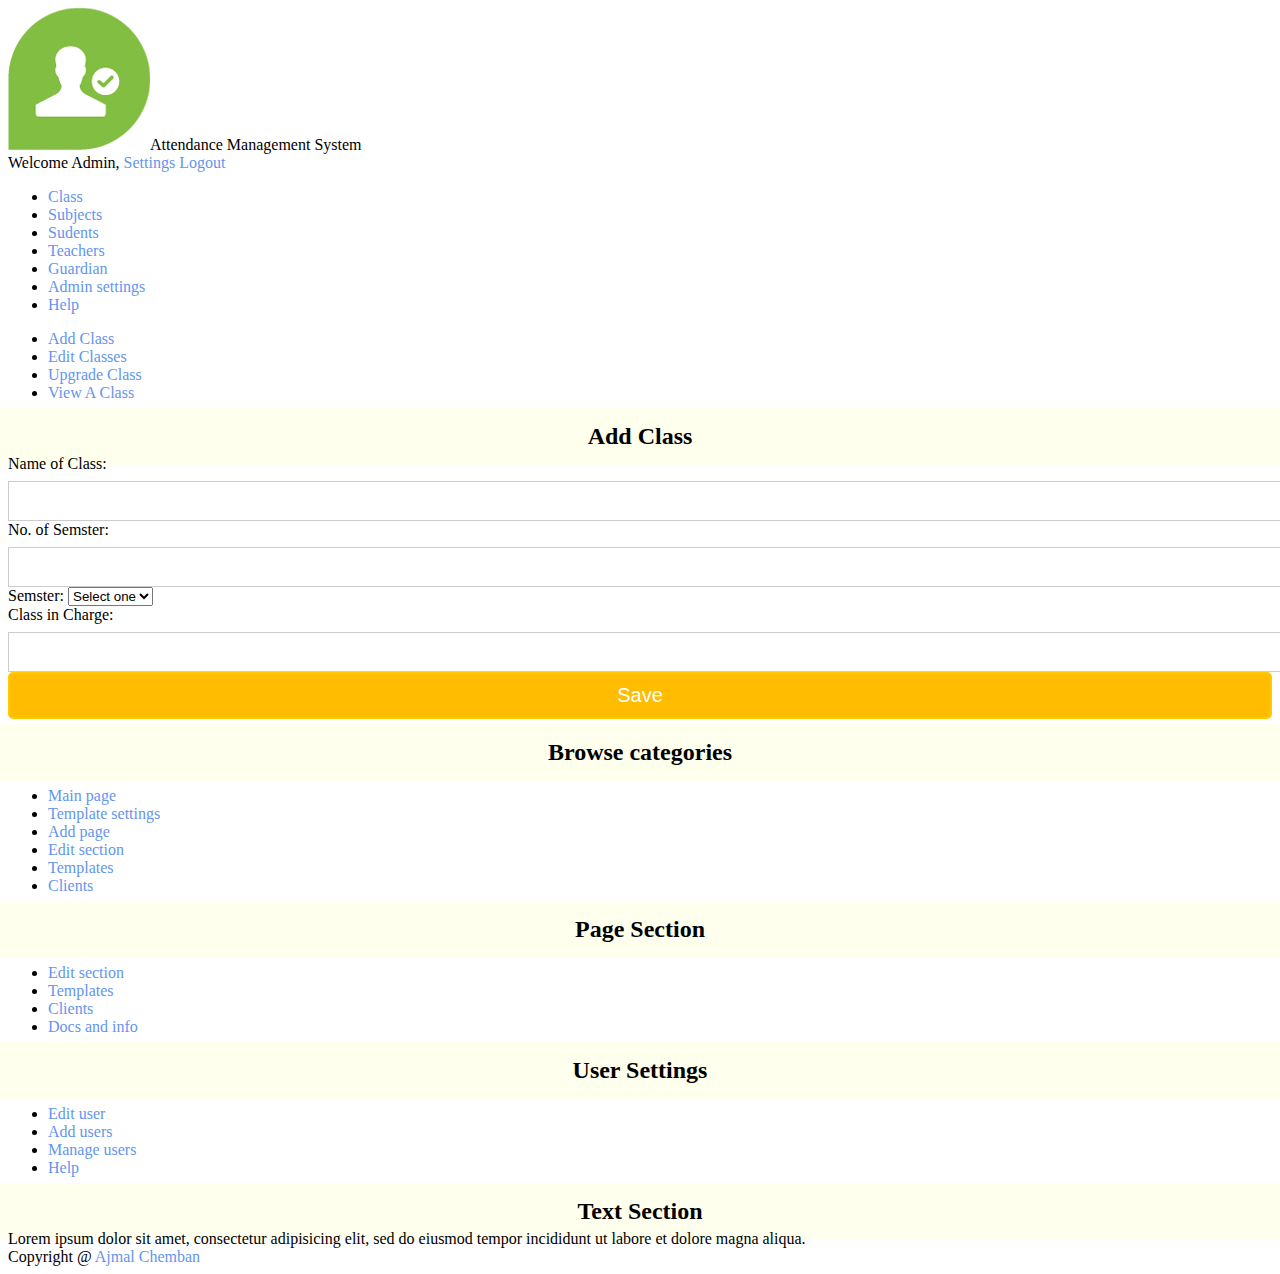
<file: index.html>
<!DOCTYPE html PUBLIC "-//W3C//DTD XHTML 1.0 Transitional//EN" "http://www.w3.org/TR/xhtml1/DTD/xhtml1-transitional.dtd">
<html xmlns="http://www.w3.org/1999/xhtml">
<head>
<meta http-equiv="Content-Type" content="text/html; charset=utf-8" />
<title>Attendance Management System</title>
<link rel="shortcut icon" href="favicon.ico">
<link rel="stylesheet" type="text/css" href="style.css" />
<link href='http://fonts.googleapis.com/css?family=Belgrano' rel='stylesheet' type='text/css'>
<!-- jQuery file -->
<script src="js/jquery.min.js"></script>
<script src="js/jquery.tabify.js" type="text/javascript" charset="utf-8"></script>
<script type="text/javascript">
var $ = jQuery.noConflict();
$(function() {
$('#tabsmenu').tabify();
$('#submenu').tabify();
$(".toggle_container").hide(); 
$(".trigger").click(function(){
	$(this).toggleClass("active").next().slideToggle("slow");
	return false;
});
});
</script>

</head>

<body>
<div id="header1">
<div id="header-text">
<img src="images/easy-checkin-icon.png" id="header-img"/>Attendance Management System</div>
  <div class="header_right">Welcome Admin, <a href="#" class="settings">Settings</a> <a href="#" class="logout">Logout</a> </div>

</div>
<div id="panelwrap">
  	
	<div class="header">
  
    
    <div class="menu">
    <ul>
    <li><a href="#" class="selected">Class</a></li>
    <li><a href="subject.html">Subjects</a></li>
    <li><a href="#">Sudents</a></li>
    <li><a href="#">Teachers</a></li>
    <li><a href="#">Guardian</a></li>
    <li><a href="#">Admin settings</a></li>
    <li><a href="#">Help</a></li>
    </ul>
    </div>
    
    </div>
    
    <div class="submenu" id="submenu">
    <ul>
    <li class="active"><a href="#Addclass">Add Class</a></li>
    <li><a href="#Editclass">Edit Classes</a></li>
    <li><a href="#Upclass">Upgrade Class</a></li>
    <li><a href="#">View A Class</a></li>
    </ul>
    </div>                     
    <div class="center_content">  
 
    <div id="right_wrap">
    <div id="right_content">             
     
                    
 <div id="Addclass" class="tabcontent">
        <h2>Add Class</h2>
        <div class="form">
            
            <div class="form_row">
            <label>Name of Class:</label>
            <input type="text" class="form_input" name="" />
            </div>
             
            <div class="form_row">
            <label>No. of Semster:</label>
            <input type="text" class="form_input" name="" />
            </div>
            
            <div class="form_row">
            <label>Semster:</label>
            <select class="form_select" name="">
            <option>Select one</option>
            </select>
            </div>
            
             <div class="form_row">
            <label>Class in Charge:</label>
            <input type="text" class="form_input" name="" />
            </div>
            <div class="form_row">
            <input type="submit" class="form_submit" value="Save" />
            </div> 
            <div class="clear"></div>
        </div>
    </div>
    <div id="Upclass" class="tabcontent">
        <h2>Upgrade Class</h2>
        <div class="form">
            
            <div class="form_row">
            <label>Name of Class:</label>
            <input type="text" class="form_input" name="" />
            </div>
             
            <div class="form_row">
            <label>Target Class:</label>
            <input type="text" class="form_input" name="" />
            </div>
            
            <div class="form_row">
            <input type="submit" class="form_submit" value="Upgrade" />
            </div> 
            <div class="clear"></div>
        </div>
    </div>
    <div id="Editclass" class="tabcontent">
    <h2>Class Details</h2>
                       
<table id="rounded-corner">
    <thead>
    	<tr>
        	<th></th>
            <th>Product</th>
            <th>Details</th>
            <th>Price</th>
            <th>Date</th>
            <th>Category</th>
            <th>User</th>
            <th>Edit</th>
            <th>Delete</th>
        </tr>
    </thead>
        <tfoot>
    	<tr>
        	<td colspan="12">Lorem ipsum dolor sit amet, consectetur adipisicing elit, sed do eiusmod tempor incididunt ut.</td>
        </tr>
    </tfoot>
    <tbody>
    	<tr class="odd">
        	<td><input type="checkbox" name="" /></td>
            <td>Box Software</td>
            <td>Lorem ipsum dolor sit amet consectetur</td>
            <td>45$</td>
            <td>10/04/2011</td>
            <td>web design</td>
            <td>Alex</td>
            <td><a href="#"><img src="images/edit.png" alt="" title="" border="0" /></a></td>
            <td><a href="#"><img src="images/trash.gif" alt="" title="" border="0" /></a></td>
        </tr>
    	<tr class="even">
        	<td><input type="checkbox" name="" /></td>
            <td>Trial Software</td>
            <td>Lorem ipsum dolor sit amet consectetur</td>
            <td>155$</td>
            <td>12/04/2011</td>
            <td>web design</td>
            <td>Carrina</td>
            <td><a href="#"><img src="images/edit.png" alt="" title="" border="0" /></a></td>
            <td><a href="#"><img src="images/trash.gif" alt="" title="" border="0" /></a></td>
        </tr>
    	<tr class="odd">
        	<td><input type="checkbox" name="" /></td>
            <td>Hosting Pack</td>
            <td>Lorem ipsum dolor sit amet consectetur</td>
            <td>45$</td>
            <td>10/04/2011</td>
            <td>web design</td>
            <td>Alex</td>
            <td><a href="#"><img src="images/edit.png" alt="" title="" border="0" /></a></td>
            <td><a href="#"><img src="images/trash.gif" alt="" title="" border="0" /></a></td
        ></tr>
    	<tr class="even">
        	<td><input type="checkbox" name="" /></td>
            <td>Duo Software</td>
            <td>Lorem ipsum dolor sit amet consectetur</td>
            <td>745$</td>
            <td>10/04/2011</td>
            <td>web design</td>
            <td>Alex</td>
            <td><a href="#"><img src="images/edit.png" alt="" title="" border="0" /></a></td>
            <td><a href="#"><img src="images/trash.gif" alt="" title="" border="0" /></a></td
        ></tr>
    	<tr class="odd">
        	<td><input type="checkbox" name="" /></td>
            <td>Alavasti Software</td>
            <td>Lorem ipsum dolor sit amet consectetur</td>
            <td>45$</td>
            <td>10/04/2011</td>
            <td>web design</td>
            <td>John</td>
            <td><a href="#"><img src="images/edit.png" alt="" title="" border="0" /></a></td>
            <td><a href="#"><img src="images/trash.gif" alt="" title="" border="0" /></a></td
        ></tr>
    	<tr class="even">
        	<td><input type="checkbox" name="" /></td>
            <td>Box Software</td>
            <td>Lorem ipsum dolor sit amet consectetur</td>
            <td>45$</td>
            <td>10/04/2011</td>
            <td>web design</td>
            <td>Doe</td>
            <td><a href="#"><img src="images/edit.png" alt="" title="" border="0" /></a></td>
            <td><a href="#"><img src="images/trash.gif" alt="" title="" border="0" /></a></td
        ></tr>
  
        
    </tbody>
</table>

	<div class="form_sub_buttons">
	<a href="#" class="button green">Edit selected</a>
    <a href="#" class="button red">Delete selected</a>
    </div>
  </div>
  
  
    

    
     
      
     </div>
     </div><!-- end of right content-->
                     
                    
    <div class="sidebar" id="sidebar">
    <h2>Browse categories</h2>
    
        <ul>
            <li><a href="#" class="selected">Main page</a></li>
            <li><a href="#">Template settings</a></li>
            <li><a href="#">Add page</a></li>
            <li><a href="#">Edit section</a></li>
            <li><a href="#">Templates</a></li>
            <li><a href="#">Clients</a></li>
        </ul>
        
    <h2>Page Section</h2>
    
        <ul>
            <li><a href="#">Edit section</a></li>
            <li><a href="#">Templates</a></li>
            <li><a href="#">Clients</a></li>
            <li><a href="#">Docs and info</a></li>
        </ul> 
        
    <h2>User Settings</h2>
    
        <ul>
            <li><a href="#">Edit user</a></li>
            <li><a href="#">Add users</a></li>
            <li><a href="#">Manage users</a></li>
            <li><a href="#">Help</a></li>
        </ul>   
         
    <h2>Text Section</h2> 
    <div class="sidebar_section_text">
Lorem ipsum dolor sit amet, consectetur adipisicing elit, sed do eiusmod tempor incididunt ut labore et dolore magna aliqua.
    </div>         
    
    </div>             
    
    
    <div class="clear"></div>
    </div> <!--end of center_content-->
    
    <div class="footer">
Copyright @ <a href="htpp://csstemplatesmarket.com" target="_blank">Ajmal Chemban</a>
</div>

</div>

</body>
</html>
</file>
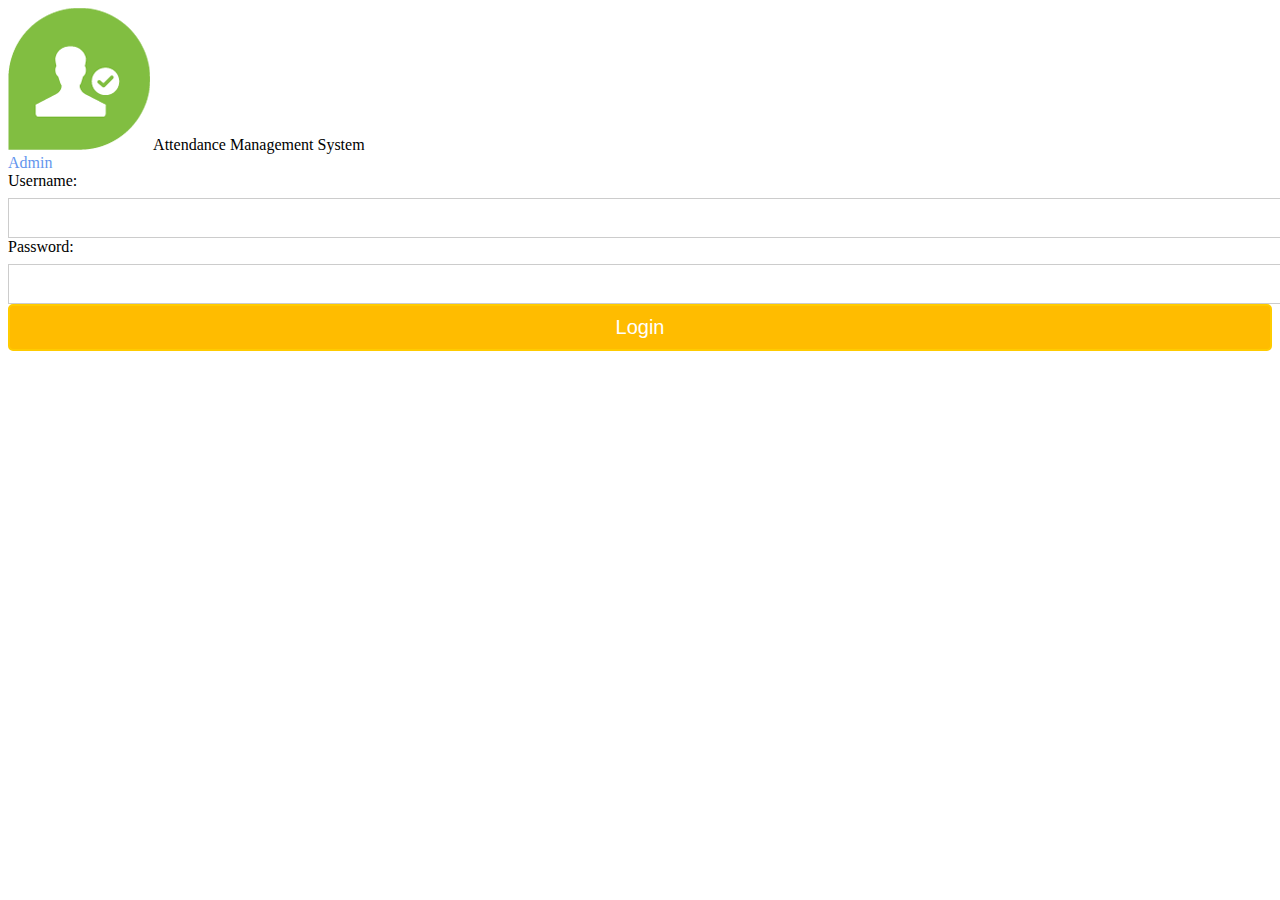
<file: login.html>
<!DOCTYPE html PUBLIC "-//W3C//DTD XHTML 1.0 Transitional//EN" "http://www.w3.org/TR/xhtml1/DTD/xhtml1-transitional.dtd">
<html xmlns="http://www.w3.org/1999/xhtml">
<head>
<meta http-equiv="Content-Type" content="text/html; charset=utf-8" />
<title>Attendance Management System</title>
<link rel="stylesheet" type="text/css" href="style.css" />
<link href='http://fonts.googleapis.com/css?family=Belgrano' rel='stylesheet' type='text/css'>
<!-- jQuery file -->
<script src="js/jquery.min.js"></script>
<script src="js/jquery.tabify.js" type="text/javascript" charset="utf-8"></script>
<script type="text/javascript">
var $ = jQuery.noConflict();
$(function() {
$('#tabsmenu').tabify();
$(".toggle_container").hide(); 
$(".trigger").click(function(){
	$(this).toggleClass("active").next().slideToggle("slow");
	return false;
});
});
</script>

</head>

<body>
<div id="header1">
<div id="header-text">
<img src="images/easy-checkin-icon.png" id="header-img"/>
Attendance Management System</div>
 

</div>
<div id="loginpanelwrap">
  	
	<div class="loginheader">
    <div class="logintitle"><a href="#">Admin</a></div>
    </div>

     
    <div class="loginform">
        
        <div class="loginform_row">
        <label>Username:</label>
        <input type="text" class="loginform_input" name="" />
        </div>
        <div class="loginform_row">
        <label>Password:</label>
        <input type="text" class="loginform_input" name="" />
        </div>
        <div class="loginform_row">
        <input type="submit" class="loginform_submit" value="Login" />
        </div> 
        <div class="clear"></div>
    </div>
 

</div>
</body>
</html>
</file>
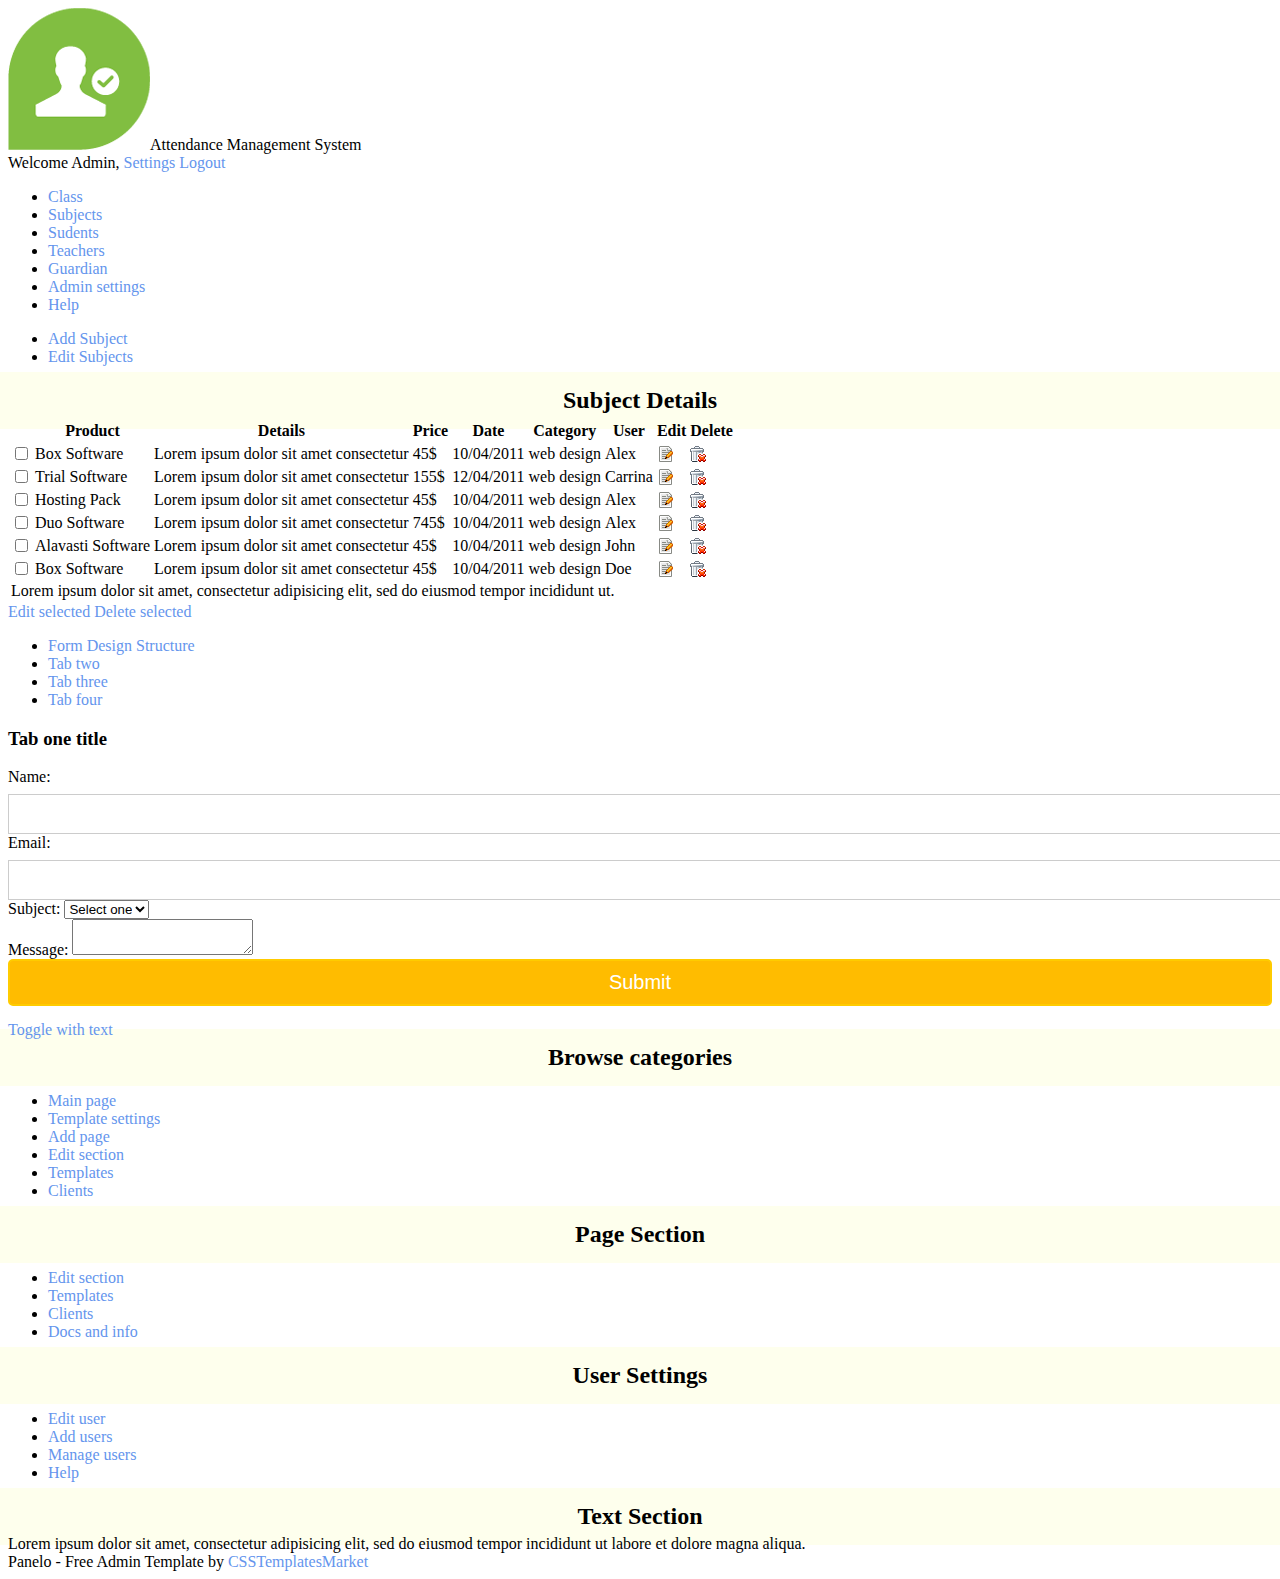
<file: subject.html>
<!DOCTYPE html PUBLIC "-//W3C//DTD XHTML 1.0 Transitional//EN" "http://www.w3.org/TR/xhtml1/DTD/xhtml1-transitional.dtd">
<html xmlns="http://www.w3.org/1999/xhtml">
<head>
<meta http-equiv="Content-Type" content="text/html; charset=utf-8" />
<title>Attendance Management System</title>
<link rel="shortcut icon" href="favicon.ico">
<link rel="stylesheet" type="text/css" href="style.css" />
<link href='http://fonts.googleapis.com/css?family=Belgrano' rel='stylesheet' type='text/css'>
<!-- jQuery file -->
<script src="js/jquery.min.js"></script>
<script src="js/jquery.tabify.js" type="text/javascript" charset="utf-8"></script>
<script type="text/javascript">
var $ = jQuery.noConflict();
$(function() {
$('#tabsmenu').tabify();
$(".toggle_container").hide(); 
$(".trigger").click(function(){
	$(this).toggleClass("active").next().slideToggle("slow");
	return false;
});
});
</script>

</head>

<body>
<div id="header1">
<div id="header-text">
<img src="images/easy-checkin-icon.png" id="header-img"/>Attendance Management System</div>
  <div class="header_right">Welcome Admin, <a href="#" class="settings">Settings</a> <a href="#" class="logout">Logout</a> </div>

</div>
<div id="panelwrap">
  	
	<div class="header">
  
    
    <div class="menu">
    <ul>
    <li><a href="index.html">Class</a></li>
    <li><a href="#"  class="selected">Subjects</a></li>
    <li><a href="#">Sudents</a></li>
    <li><a href="#">Teachers</a></li>
    <li><a href="#">Guardian</a></li>
    <li><a href="#">Admin settings</a></li>
    <li><a href="#">Help</a></li>
    </ul>
    </div>
    
    </div>
    
    <div class="submenu">
    <ul>
    <li class="active"><a href="#">Add Subject</a></li>
    <li><a href="#">Edit Subjects</a></li>
    </ul>
    </div>                     
    <div class="center_content">  
 
    <div id="right_wrap">
    <div id="right_content">             
    <h2>Subject Details</h2> 
                    
                    
<table id="rounded-corner">
    <thead>
    	<tr>
        	<th></th>
            <th>Product</th>
            <th>Details</th>
            <th>Price</th>
            <th>Date</th>
            <th>Category</th>
            <th>User</th>
            <th>Edit</th>
            <th>Delete</th>
        </tr>
    </thead>
        <tfoot>
    	<tr>
        	<td colspan="12">Lorem ipsum dolor sit amet, consectetur adipisicing elit, sed do eiusmod tempor incididunt ut.</td>
        </tr>
    </tfoot>
    <tbody>
    	<tr class="odd">
        	<td><input type="checkbox" name="" /></td>
            <td>Box Software</td>
            <td>Lorem ipsum dolor sit amet consectetur</td>
            <td>45$</td>
            <td>10/04/2011</td>
            <td>web design</td>
            <td>Alex</td>
            <td><a href="#"><img src="images/edit.png" alt="" title="" border="0" /></a></td>
            <td><a href="#"><img src="images/trash.gif" alt="" title="" border="0" /></a></td>
        </tr>
    	<tr class="even">
        	<td><input type="checkbox" name="" /></td>
            <td>Trial Software</td>
            <td>Lorem ipsum dolor sit amet consectetur</td>
            <td>155$</td>
            <td>12/04/2011</td>
            <td>web design</td>
            <td>Carrina</td>
            <td><a href="#"><img src="images/edit.png" alt="" title="" border="0" /></a></td>
            <td><a href="#"><img src="images/trash.gif" alt="" title="" border="0" /></a></td>
        </tr>
    	<tr class="odd">
        	<td><input type="checkbox" name="" /></td>
            <td>Hosting Pack</td>
            <td>Lorem ipsum dolor sit amet consectetur</td>
            <td>45$</td>
            <td>10/04/2011</td>
            <td>web design</td>
            <td>Alex</td>
            <td><a href="#"><img src="images/edit.png" alt="" title="" border="0" /></a></td>
            <td><a href="#"><img src="images/trash.gif" alt="" title="" border="0" /></a></td
        ></tr>
    	<tr class="even">
        	<td><input type="checkbox" name="" /></td>
            <td>Duo Software</td>
            <td>Lorem ipsum dolor sit amet consectetur</td>
            <td>745$</td>
            <td>10/04/2011</td>
            <td>web design</td>
            <td>Alex</td>
            <td><a href="#"><img src="images/edit.png" alt="" title="" border="0" /></a></td>
            <td><a href="#"><img src="images/trash.gif" alt="" title="" border="0" /></a></td
        ></tr>
    	<tr class="odd">
        	<td><input type="checkbox" name="" /></td>
            <td>Alavasti Software</td>
            <td>Lorem ipsum dolor sit amet consectetur</td>
            <td>45$</td>
            <td>10/04/2011</td>
            <td>web design</td>
            <td>John</td>
            <td><a href="#"><img src="images/edit.png" alt="" title="" border="0" /></a></td>
            <td><a href="#"><img src="images/trash.gif" alt="" title="" border="0" /></a></td
        ></tr>
    	<tr class="even">
        	<td><input type="checkbox" name="" /></td>
            <td>Box Software</td>
            <td>Lorem ipsum dolor sit amet consectetur</td>
            <td>45$</td>
            <td>10/04/2011</td>
            <td>web design</td>
            <td>Doe</td>
            <td><a href="#"><img src="images/edit.png" alt="" title="" border="0" /></a></td>
            <td><a href="#"><img src="images/trash.gif" alt="" title="" border="0" /></a></td
        ></tr>
  
        
    </tbody>
</table>

	<div class="form_sub_buttons">
	<a href="#" class="button green">Edit selected</a>
    <a href="#" class="button red">Delete selected</a>
    </div>
    
    <ul id="tabsmenu" class="tabsmenu">
        <li class="active"><a href="#tab1">Form Design Structure</a></li>
        <li><a href="#tab2">Tab two</a></li>
        <li><a href="#tab3">Tab three</a></li>
        <li><a href="#tab4">Tab four</a></li>
    </ul>
    <div id="tab1" class="tabcontent">
        <h3>Tab one title</h3>
        <div class="form">
            
            <div class="form_row">
            <label>Name:</label>
            <input type="text" class="form_input" name="" />
            </div>
             
            <div class="form_row">
            <label>Email:</label>
            <input type="text" class="form_input" name="" />
            </div>
            
            <div class="form_row">
            <label>Subject:</label>
            <select class="form_select" name="">
            <option>Select one</option>
            </select>
            </div>
            
             <div class="form_row">
            <label>Message:</label>
            <textarea class="form_textarea" name=""></textarea>
            </div>
            <div class="form_row">
            <input type="submit" class="form_submit" value="Submit" />
            </div> 
            <div class="clear"></div>
        </div>
    </div>
    <div id="tab2" class="tabcontent">
        <h3>Tab two title</h3>
        <ul class="lists">
        <li>Consectetur adipisicing elit  error sit voluptatem accusantium doloremqu sed</li>
        <li>Sed do eiusmod tempor incididunt</li>
        <li>Ut enim ad minim veniam is iste natus error sit</li>
        <li>Consectetur adipisicing elit sed</li>
        <li>Sed do eiusmod tempor  error sit voluptatem accus antium dolor emqu incididunt</li>
        <li>Ut enim ad minim veniam</li>
        <li>Consectetur adipisi  error sit voluptatem accusantium doloremqu cing elit sed</li>
        <li>Sed do eiusmod tempor in is iste natus error sit cididunt</li>
        <li>Ut enim ad minim ve is iste natus error sitniam</li>
        </ul>
    </div>

    <div id="tab3" class="tabcontent">
        <h3>Tab three title</h3>
        <p>
    Lorem ipsum <a href="#">dolor sit amet</a>, consectetur adipisicing elit, sed do eiusmod tempor incididunt ut labore et dolore magna aliqua. Ut enim ad minim veniam, quis nostrud exercitation ullamco laboris nisi ut aliquip ex ea commodo consequat.Sed ut perspiciatis unde omnis iste natus error sit voluptatem accusantium doloremque laudantium, totam rem aperiam, eaque ipsa quae ab illo inventore veritatis et quasi architecto beatae vitae dicta sunt explicabo. <br /><br />Nemo enim ipsam voluptatem quia voluptas sit aspernatur aut odit aut fugit, sed quia consequuntur magni dolores eos qui ratione voluptatem sequi nesciunt. Neque porro quisquam est, qui dolorem ipsum quia dolor sit amet, consectetur, adipisci velit, sed quia non numquam eius modi tempora incidunt ut labore et dolore magnam aliquam quaerat voluptatem. Ut enim ad minima veniam, quis nostrum exercitationem ullam corporis suscipit laboriosam, nisi ut aliquid ex ea commodi consequatur? Quis autem vel eum iure reprehenderit qui in ea voluptate velit esse quam nihil molestiae consequatur, vel illum qui dolorem eum fugiat quo voluptas nulla pariatur?
        </p>
    </div> 
    
    <div id="tab4" class="tabcontent">
        <h3>Tab four title</h3>
        <p>
    Nemo enim ipsam voluptatem quia voluptas sit aspernatur aut odit aut fugit, sed quia consequuntur magni dolores eos qui ratione voluptatem sequi nesciunt. Neque porro quisquam est, qui dolorem ipsum quia dolor sit amet, consectetur, ad <br /><br />Nemo enim ipsam voluptatem quia voluptas sit aspernatur aut odit aut fugit, sed quia consequuntur magni dolores eos qui ratione voluptatem sequi nesciunt. Neque porro quisquam est, qui dolorem ipsum quia dolor sit amet, consectetur, adipisci velit, sed quia non numquam eius modi tempora incidunt ut labore et dolore magnam aliquam quaerat voluptatem. Ut enim ad minima veniam, quis nostrum exercitationem ullam corporis suscipit laboriosam, nisi ut aliquid ex ea commodi consequatur? Quis autem vel eum iure reprehenderit qui in ea voluptate velit esse quam nihil molestiae consequatur, vel illum qui dolorem eum fugiat quo voluptas nulla pariatur?
        </p>
    </div> 
     
    

    
        <div class="toogle_wrap">
            <div class="trigger"><a href="#">Toggle with text</a></div>

            <div class="toggle_container">
			<p>
        Lorem ipsum <a href="#">dolor sit amet</a>, consectetur adipisicing elit, sed do eiusmod tempor incididunt ut labore et dolore magna aliqua. Ut enim ad minim veniam, quis nostrud exercitation ullamco laboris nisi ut aliquip ex ea commodo consequat.Lorem ipsum <a href="#">dolor sit amet</a>, consectetur adipisicing elit, sed do eiusmod tempor incididunt ut labore et dolore magna aliqua. Ut enim ad minim veniam, quis nostrud exercitation ullamco laboris nisi ut aliquip ex ea commodo consequat.
			</p>
            </div>
        </div>
      
     </div>
     </div><!-- end of right content-->
                     
                    
    <div class="sidebar" id="sidebar">
    <h2>Browse categories</h2>
    
        <ul>
            <li><a href="#" class="selected">Main page</a></li>
            <li><a href="#">Template settings</a></li>
            <li><a href="#">Add page</a></li>
            <li><a href="#">Edit section</a></li>
            <li><a href="#">Templates</a></li>
            <li><a href="#">Clients</a></li>
        </ul>
        
    <h2>Page Section</h2>
    
        <ul>
            <li><a href="#">Edit section</a></li>
            <li><a href="#">Templates</a></li>
            <li><a href="#">Clients</a></li>
            <li><a href="#">Docs and info</a></li>
        </ul> 
        
    <h2>User Settings</h2>
    
        <ul>
            <li><a href="#">Edit user</a></li>
            <li><a href="#">Add users</a></li>
            <li><a href="#">Manage users</a></li>
            <li><a href="#">Help</a></li>
        </ul>   
         
    <h2>Text Section</h2> 
    <div class="sidebar_section_text">
Lorem ipsum dolor sit amet, consectetur adipisicing elit, sed do eiusmod tempor incididunt ut labore et dolore magna aliqua.
    </div>         
    
    </div>             
    
    
    <div class="clear"></div>
    </div> <!--end of center_content-->
    
    <div class="footer">
Panelo - Free Admin Template by <a href="htpp://csstemplatesmarket.com" target="_blank">CSSTemplatesMarket</a>
</div>

</div>

</body>
</html>
</file>
<file: style.css>
@import http://fonts.googleapis.com/css?family=Raleway;
/*----------------------------------------------
CSS Settings For HTML Div ExactCenter
------------------------------------------------*/
#main {
width:960px;
margin:50px auto;
font-family:raleway
}
span {
color:red
}
h2 {
background-color:#FEFFED;
text-align:center;
border-radius:10px 10px 0 0;
margin:-10px -40px;
padding:15px
}
hr {
border:0;
border-bottom:1px solid #ccc;
margin:10px -40px;
margin-bottom:30px
}
#login {
width:300px;
float:left;
border-radius:10px;
font-family:raleway;
border:2px solid #ccc;
padding:10px 40px 25px;
margin-top:70px
}
input[type=text],input[type=password] {
width:99.5%;
padding:10px;
margin-top:8px;
border:1px solid #ccc;
padding-left:5px;
font-size:16px;
font-family:raleway
}
input[type=submit] {
width:100%;
background-color:#FFBC00;
color:#fff;
border:2px solid #FFCB00;
padding:10px;
font-size:20px;
cursor:pointer;
border-radius:5px;
margin-bottom:15px
}
#profile {
padding:50px;
border:1px dashed grey;
font-size:20px;
background-color:#DCE6F7
}
#logout {
float:right;
padding:5px;
border:dashed 1px gray
}
a {
text-decoration:none;
color:#6495ed
}
i {
color:#6495ed
}
</file>
